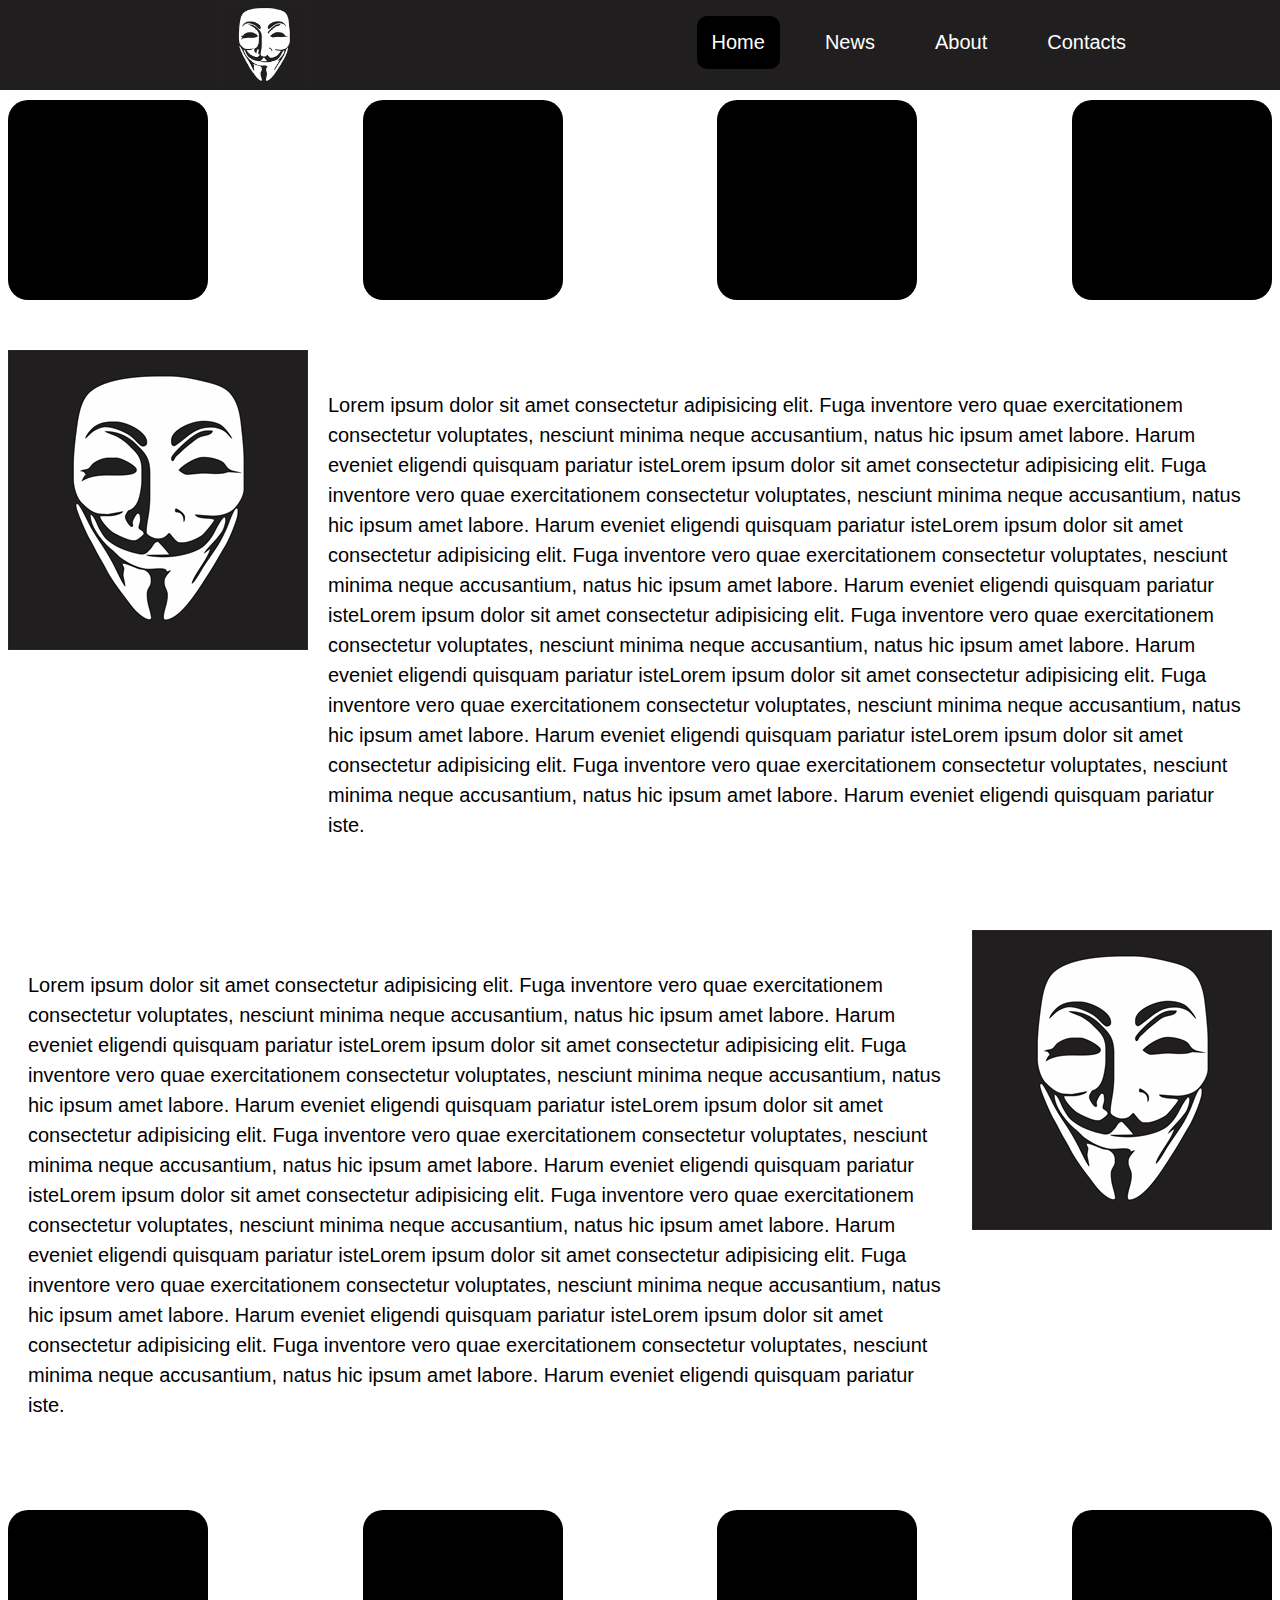
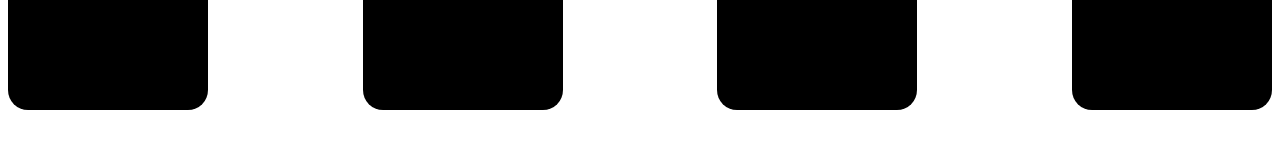
<file: davalebebi/#4/index.html>
<!DOCTYPE html>
<html lang="en">
  <head>
    <meta charset="UTF-8" />
    <meta http-equiv="X-UA-Compatible" content="IE=edge" />
    <meta name="viewport" content="width=device-width, initial-scale=1.0" />
    <title>დათო ირემაშვილი</title>
    <link rel="stylesheet" href="style.css" />
  </head>
  <body>
    <ul>
      <img src="1234.png" />
      <div class="menulist">
        <li><a class="active" href="index.html">Home</a></li>
        <li><a href="news.html">News</a></li>
        <li><a href="about.html">About</a></li>
        <li><a href="contacts.html">Contacts</a></li>
      </div>
    </ul>

    <div class="main main2">
      <div class="b1 size"></div>
      <div class="b2 size"></div>
      <div class="b3 size"></div>
      <div class="b4 size"></div>
    </div>
    <div class="main">
      <div class="m_image"><img src="1234.png" /></div>
      <div class="text1">
        <p>
          Lorem ipsum dolor sit amet consectetur adipisicing elit. Fuga
          inventore vero quae exercitationem consectetur voluptates, nesciunt
          minima neque accusantium, natus hic ipsum amet labore. Harum eveniet
          eligendi quisquam pariatur isteLorem ipsum dolor sit amet consectetur
          adipisicing elit. Fuga inventore vero quae exercitationem consectetur
          voluptates, nesciunt minima neque accusantium, natus hic ipsum amet
          labore. Harum eveniet eligendi quisquam pariatur isteLorem ipsum dolor
          sit amet consectetur adipisicing elit. Fuga inventore vero quae
          exercitationem consectetur voluptates, nesciunt minima neque
          accusantium, natus hic ipsum amet labore. Harum eveniet eligendi
          quisquam pariatur isteLorem ipsum dolor sit amet consectetur
          adipisicing elit. Fuga inventore vero quae exercitationem consectetur
          voluptates, nesciunt minima neque accusantium, natus hic ipsum amet
          labore. Harum eveniet eligendi quisquam pariatur isteLorem ipsum dolor
          sit amet consectetur adipisicing elit. Fuga inventore vero quae
          exercitationem consectetur voluptates, nesciunt minima neque
          accusantium, natus hic ipsum amet labore. Harum eveniet eligendi
          quisquam pariatur isteLorem ipsum dolor sit amet consectetur
          adipisicing elit. Fuga inventore vero quae exercitationem consectetur
          voluptates, nesciunt minima neque accusantium, natus hic ipsum amet
          labore. Harum eveniet eligendi quisquam pariatur iste.
        </p>
      </div>
    </div>
    <div class="main">
      <div class="text2">
        <p>
          Lorem ipsum dolor sit amet consectetur adipisicing elit. Fuga
          inventore vero quae exercitationem consectetur voluptates, nesciunt
          minima neque accusantium, natus hic ipsum amet labore. Harum eveniet
          eligendi quisquam pariatur isteLorem ipsum dolor sit amet consectetur
          adipisicing elit. Fuga inventore vero quae exercitationem consectetur
          voluptates, nesciunt minima neque accusantium, natus hic ipsum amet
          labore. Harum eveniet eligendi quisquam pariatur isteLorem ipsum dolor
          sit amet consectetur adipisicing elit. Fuga inventore vero quae
          exercitationem consectetur voluptates, nesciunt minima neque
          accusantium, natus hic ipsum amet labore. Harum eveniet eligendi
          quisquam pariatur isteLorem ipsum dolor sit amet consectetur
          adipisicing elit. Fuga inventore vero quae exercitationem consectetur
          voluptates, nesciunt minima neque accusantium, natus hic ipsum amet
          labore. Harum eveniet eligendi quisquam pariatur isteLorem ipsum dolor
          sit amet consectetur adipisicing elit. Fuga inventore vero quae
          exercitationem consectetur voluptates, nesciunt minima neque
          accusantium, natus hic ipsum amet labore. Harum eveniet eligendi
          quisquam pariatur isteLorem ipsum dolor sit amet consectetur
          adipisicing elit. Fuga inventore vero quae exercitationem consectetur
          voluptates, nesciunt minima neque accusantium, natus hic ipsum amet
          labore. Harum eveniet eligendi quisquam pariatur iste.
        </p>
      </div>
      <div class="m_image"><img src="1234.png" /></div>
    </div>
    <div class="main">
      <div class="b5 size"></div>
      <div class="b6 size"></div>
      <div class="b7 size"></div>
      <div class="b8 size"></div>
    </div>
  </body>
</html>
</file>
<file: davalebebi/#4/style.css>
ul {
  list-style-type: none;
  display: flex;
  justify-content: space-around;
  background-color: rgba(32, 30, 31, 255);
  top: 0;
  left: 0;
  margin: 0;
  padding: 10;
  position: fixed;
  overflow: hidden;
  width: 100%;
}

.menulist {
  display: flex;
}

li a {
  text-decoration: none;
  display: block;
  border-radius: 10px;
  margin-left: 30px;
  margin-top: 16px;
  color: white;
  padding: 15px;
  font-size: 20px;
}

li a:hover {
  background-color: black;
  border-radius: 10px;
}

ul img {
  height: 90px;
}

.active {
  background-color: black;
}

body {
  font-family: -apple-system, BlinkMacSystemFont, "Segoe UI", Roboto, Oxygen,
    Ubuntu, Cantarell, "Open Sans", "Helvetica Neue", sans-serif;
}

.h1 {
  margin-top: 100;
}

.size {
  width: 200px;
  height: 200px;
  border-radius: 20px;
  background-color: black;
  justify-content: space-between;
}

.main {
  display: flex;
  justify-content: space-between;
  margin-top: 50px;
  margin-bottom: 50px;
}

.main2 {
  margin-top: 100px !important;
}
.text1 p{
  font-size: 20px;
  padding: 20px;
  line-height: 30px;
}
.text2 p{
  font-size: 20px;
  padding: 20px;
  line-height: 30px;
</file>
